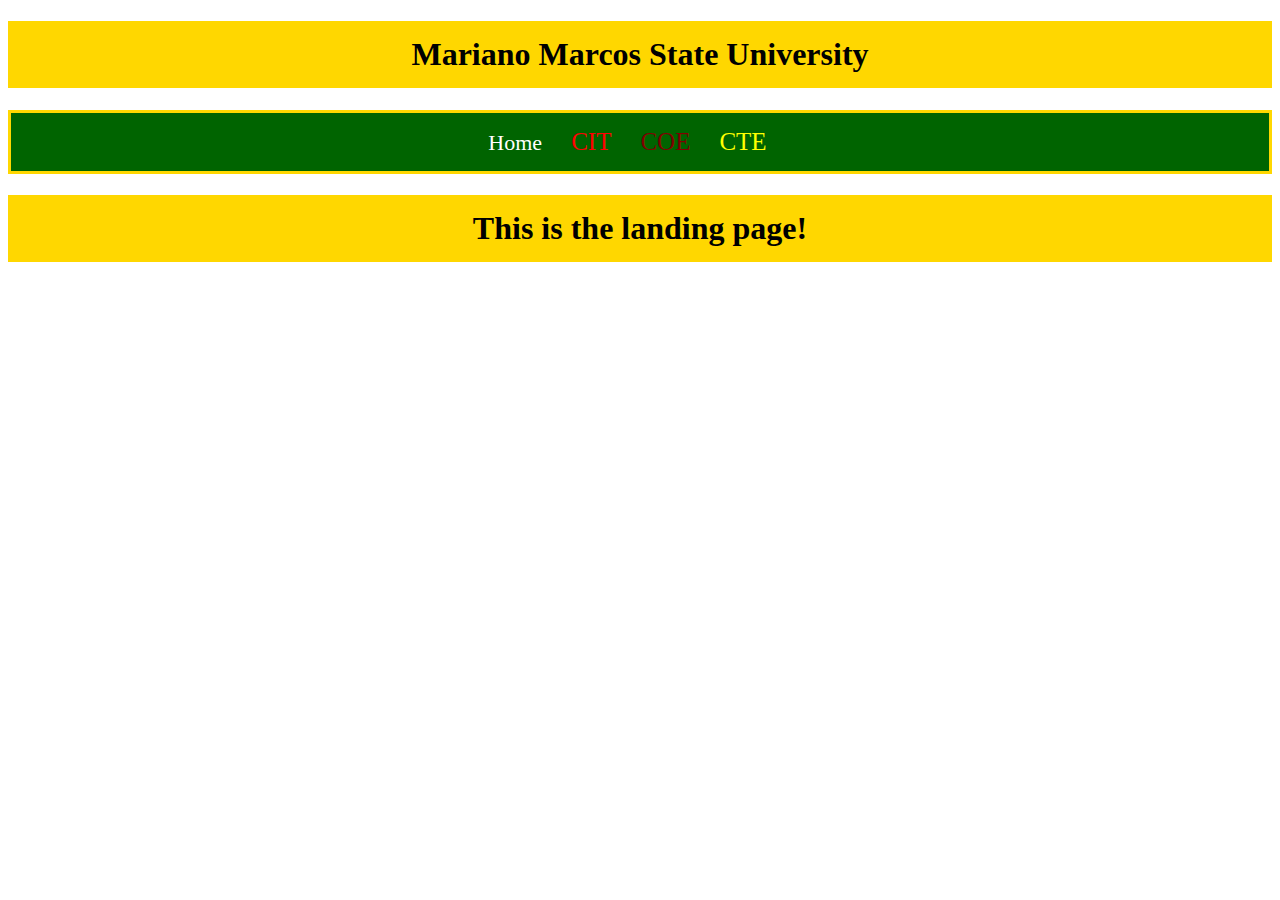
<file: index.html>
<!DOCTYPE html>
<html lang="en">
<head>
    <meta charset="UTF-8">
    <meta name="viewport" content="width=device-width, initial-scale=1.0">
    <title>Link and Images</title>
    <link rel="stylesheet" href="./css/MyStyle.css">
</head>
<body>
    <h1>Mariano Marcos State University</h1>
    <p>
        <a href="index.html" class="index.html">Home</a>
        <a href="cit.html" class=" citstyle"> CIT</a>
        <a href="coe.html" class="coestyle"> COE</a>
        <a href="cte.html" class="ctestyle"> CTE</a>

    </p>
    <h1>This is the landing page!</h1>
</body>
</html>
</file>
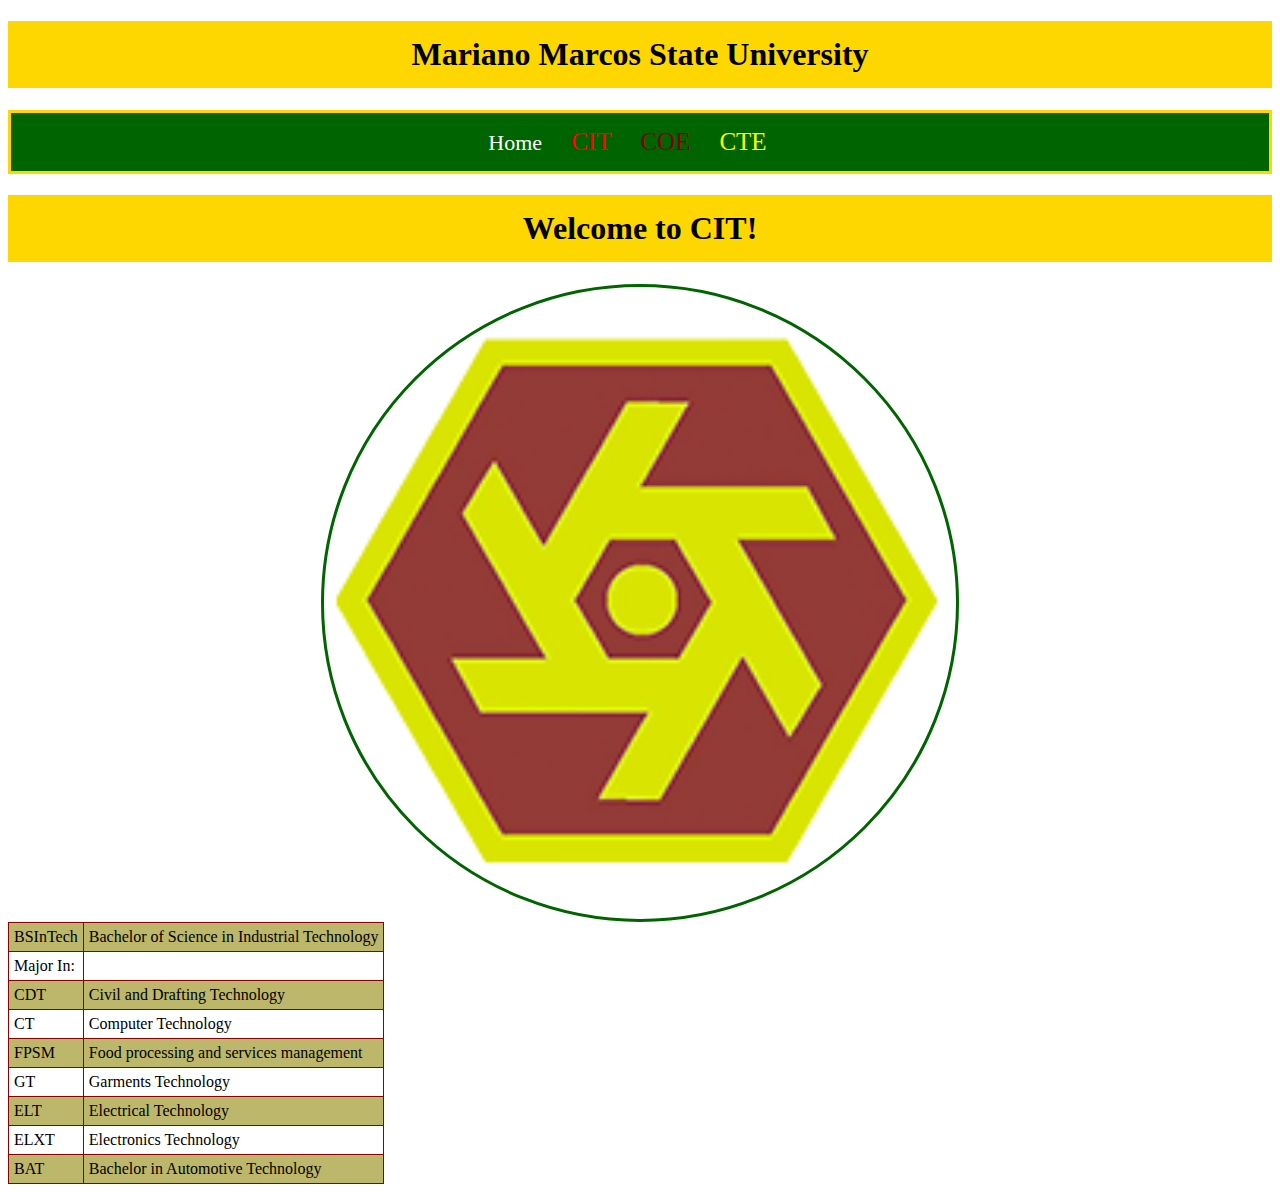
<file: cit.html>
<!DOCTYPE html>
<html lang="en">
<head>
    <meta charset="UTF-8">
    <meta name="viewport" content="width=device-width, initial-scale=1.0">
    <title>Document</title>
    <link rel="stylesheet" href="./css/MyStyle.css">
</head>
<body>
    <h1>Mariano Marcos State University</h1>
    <p>
        <a href="index.html" class="index.html">Home</a>
        <a href="cit.html" class=" citstyle"> CIT</a>
        <a href="coe.html" class="coestyle"> COE</a>
        <a href="cte.html" class="ctestyle"> CTE</a>
    </p>
    
    <h1>Welcome to CIT!</h1>
    <img src="./image/CIT.png" alt="CIT LOGO" width="50%" height="50%" class=""/>
    <table>
        <tr> 
            <td>BSInTech</td>
            <td>Bachelor of Science in Industrial Technology</td>
       </tr>
       <tr>
           <td>Major In:</td>
       </tr>
       <tr>
           <td>CDT</td>
           <td>Civil and Drafting Technology</td>
       </tr>
       <tr>
            <td>CT</td>
            <td>Computer Technology</td>
       </tr>
       <tr>
            <td>FPSM</td>
            <td>Food processing and services management</td>
       </tr>
       <tr>
            <td>GT</td>
            <td>Garments Technology</td>
       </tr>
       <tr>
            <td>ELT</td>
            <td>Electrical Technology</td>
       </tr>
       <tr>
            <td>ELXT</td>
            <td>Electronics Technology</td>
       </tr>
       <tr>
            <td>BAT</td>
            <td>Bachelor in Automotive Technology</td>
       </tr>
    </table>
</body>
</html>
</file>
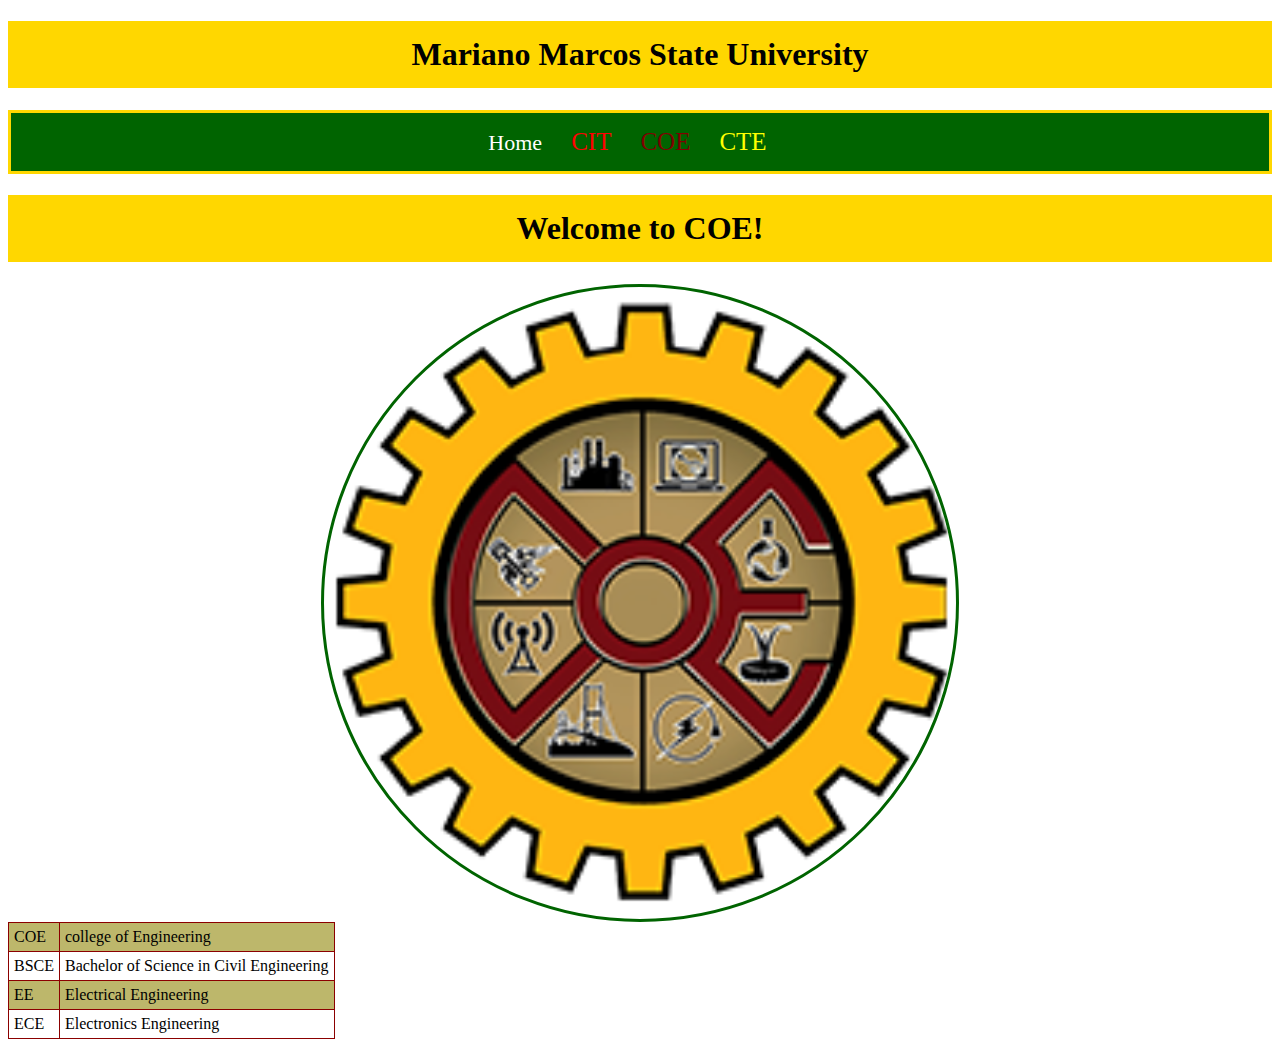
<file: coe.html>
<!DOCTYPE html>
<html lang="en">
<head>
    <meta charset="UTF-8">
    <meta name="viewport" content="width=device-width, initial-scale=1.0">
    <title>Document</title>
    <link rel="stylesheet" href="./css/MyStyle.css">
</head>
<body>
    <h1>Mariano Marcos State University</h1>
    <p>
        <a href="index.html" class="index.html">Home</a>
        <a href="cit.html" class=" citstyle"> CIT</a>
        <a href="coe.html" class="coestyle"> COE</a>
        <a href="cte.html" class="ctestyle"> CTE</a>
        
    </p>    
    <h1>Welcome to COE!</h1>
    <img src="./image/COE.png" alt="COE LOGO" width="50%" height="50%" />
    <table>
        <tr>
            <td>COE</td>
            <td>college of Engineering</td>
       </tr>
       <tr>
           <td>BSCE</td>
           <td>Bachelor of Science in Civil Engineering</td>
       </tr>
       <tr>
           <td>EE</td>
           <td>Electrical Engineering</td>
       </tr>
       <tr>
            <td>ECE</td>
            <td>Electronics Engineering</td>
       </tr>
       
    </table>
</body>
</html>
</file>
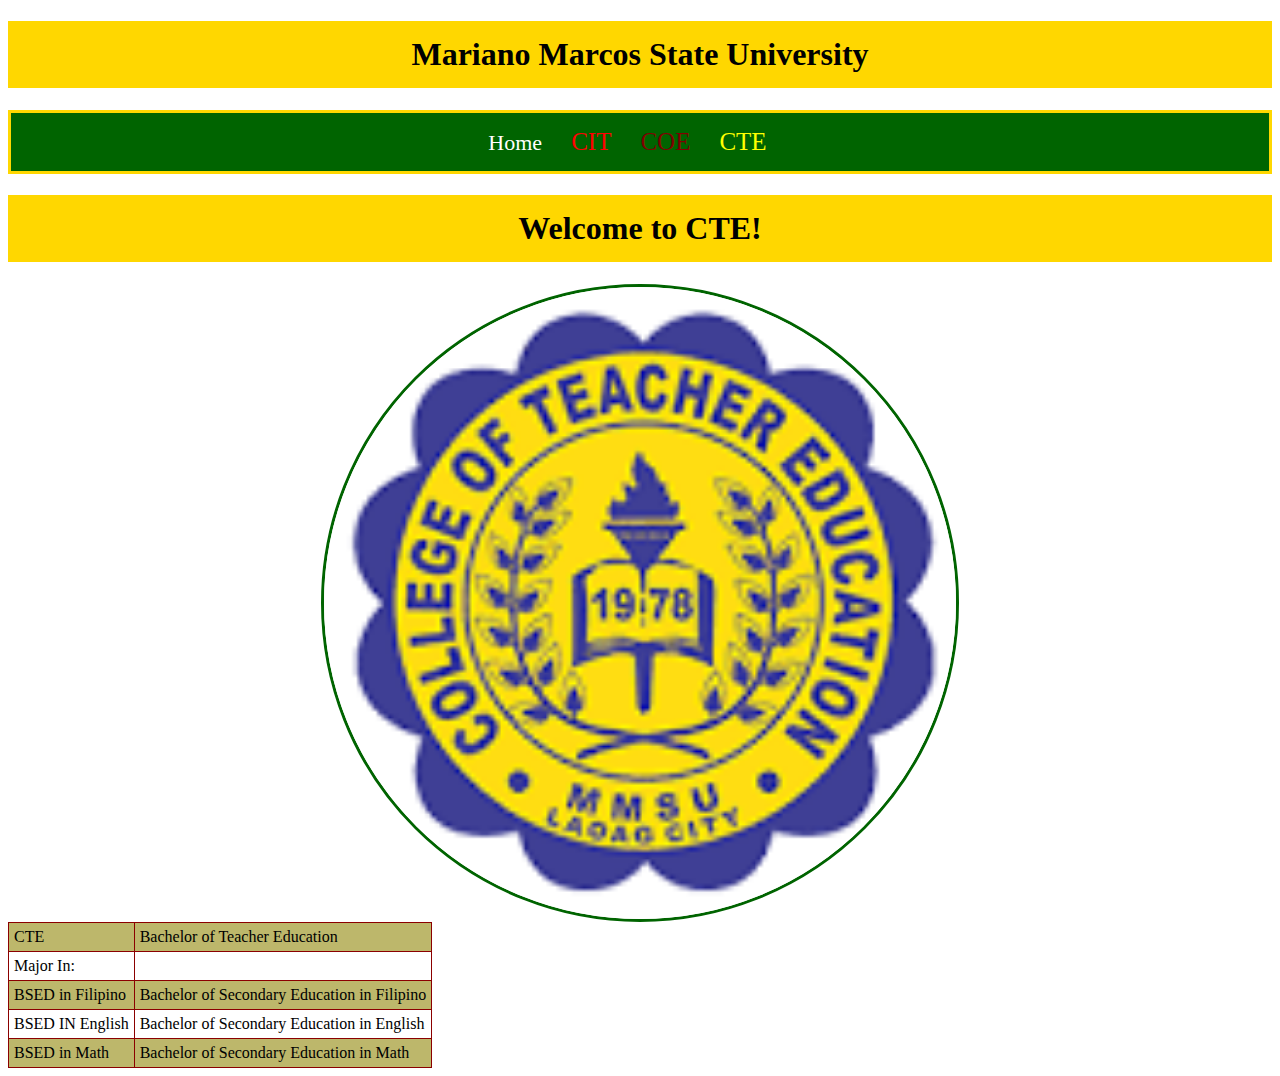
<file: cte.html>
<!DOCTYPE html>
<html lang="en">
<head>
    <meta charset="UTF-8">
    <meta name="viewport" content="width=device-width, initial-scale=1.0">
    <title>Document</title>
    <link rel="stylesheet" href="./css/MyStyle.css">
</head>
<body>
    <h1>Mariano Marcos State University</h1>
    <p>
        <a href="index.html" class="index.html">Home</a>
        <a href="cit.html" class=" citstyle"> CIT</a>
        <a href="coe.html" class="coestyle"> COE</a>
        <a href="cte.html" class="ctestyle"> CTE</a>
        
        
    </p>
    <h1>Welcome to CTE!</h1>
    <img src="./image/CTE.png" alt="CTE LOGO" width="50%" height="50%" />
    <table>
        <tr>
            <td>CTE</td>
            <td>Bachelor of Teacher Education</td>
       </tr>
       <tr>
           <td>Major In:</td>
       </tr>
       <tr>
           <td>BSED in Filipino</td>
           <td>Bachelor of Secondary Education in Filipino</td>
       </tr>
       <tr>
            <td>BSED IN English</td>
            <td>Bachelor of Secondary Education in English</td>
       </tr>
       <tr>
            <td>BSED in Math</td>
            <td>Bachelor of Secondary Education in Math</td>
       </tr>
       </table>
</body>
</html>
</file>
<file: css/MyStyle.css>
a{
    margin-right: 25px;
    text-decoration: none;
    color: white;
    font-size: 22px;
    text-align: center;
}
p{
    background-color:darkgreen;
    padding: 15px;
    text-align:center;
    border: 3px solid gold;
    border-bottom: 3px solid gold;
}
h1{
    background-color:gold;
    padding: 15px;
    text-align:center;
    border: 3px green;
}
img{
    display: block;
    width: 50%;
    margin: auto;
    border: 3px solid darkgreen;
    border-radius: 50%;
    
}
table{
    border: 1px solid darkred;
    border-collapse: collapse;
}
td{
    border: 1px solid darkred;
    padding: 5px;
}
tr:nth-child(odd){
    background-color: darkkhaki;
}
.citstyle{
    margin-right: 25px;
    text-decoration: none;
    color: red;
    font-size: 25px;
}

.coestyle{
    margin-right: 25px;
    text-decoration: none;
    color: maroon;
    font-size: 25px;
}
.ctestyle{
    margin-right: 25px;
    text-decoration: none;
    color:yellow;
    font-size: 25px;
}
img:hover{
    display: black;
    width: 50%;
    margin: auto;
    border: 3px solid green;
    box-shadow: 20px 20px 20px gray;
}
a:hover{
    background-color:white;
    color:aqua;
    padding: 10px;
}
body{
    
}
</file>
